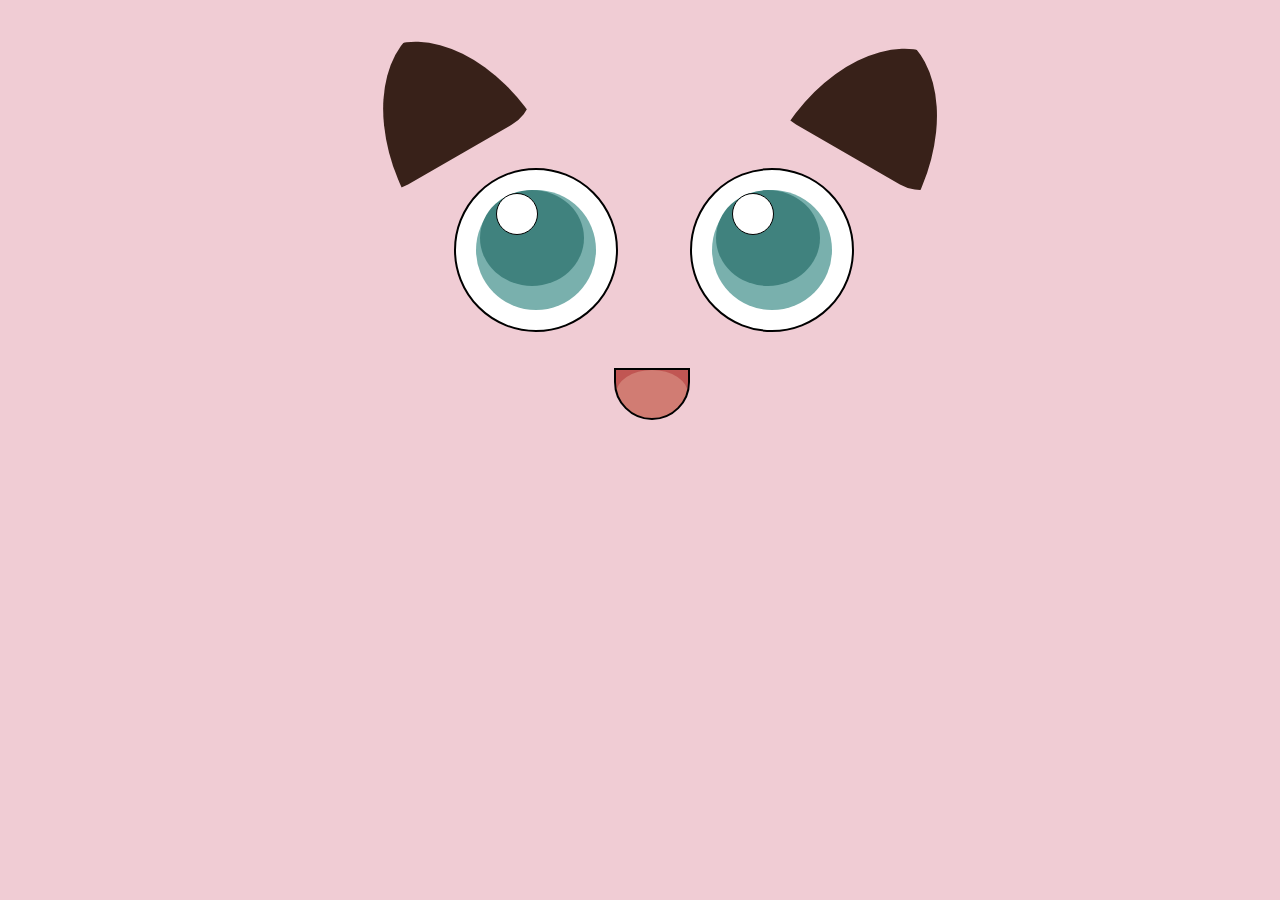
<file: jigglypuff/index.html>
<!DOCTYPE html>
<html lang="pt-br">
<head>
    <meta charset="UTF-8">
    <meta name="viewport" content="width=device-width, initial-scale=1.0">
    <title>Document</title>
    <link rel="stylesheet" href="jigglypuff.css">
</head>
<body>
    <div id="J40">
        <div class="ear left">
            <div></div>
        </div>
        <div class="ear right">
            <div></div>
        </div>
        <div class="eye left">
            <div></div>
        </div>
        <div class="eye right">
            <div></div>
        </div>
        <div class="mouth"></div>
    </div>
</body>
</html>
</file>
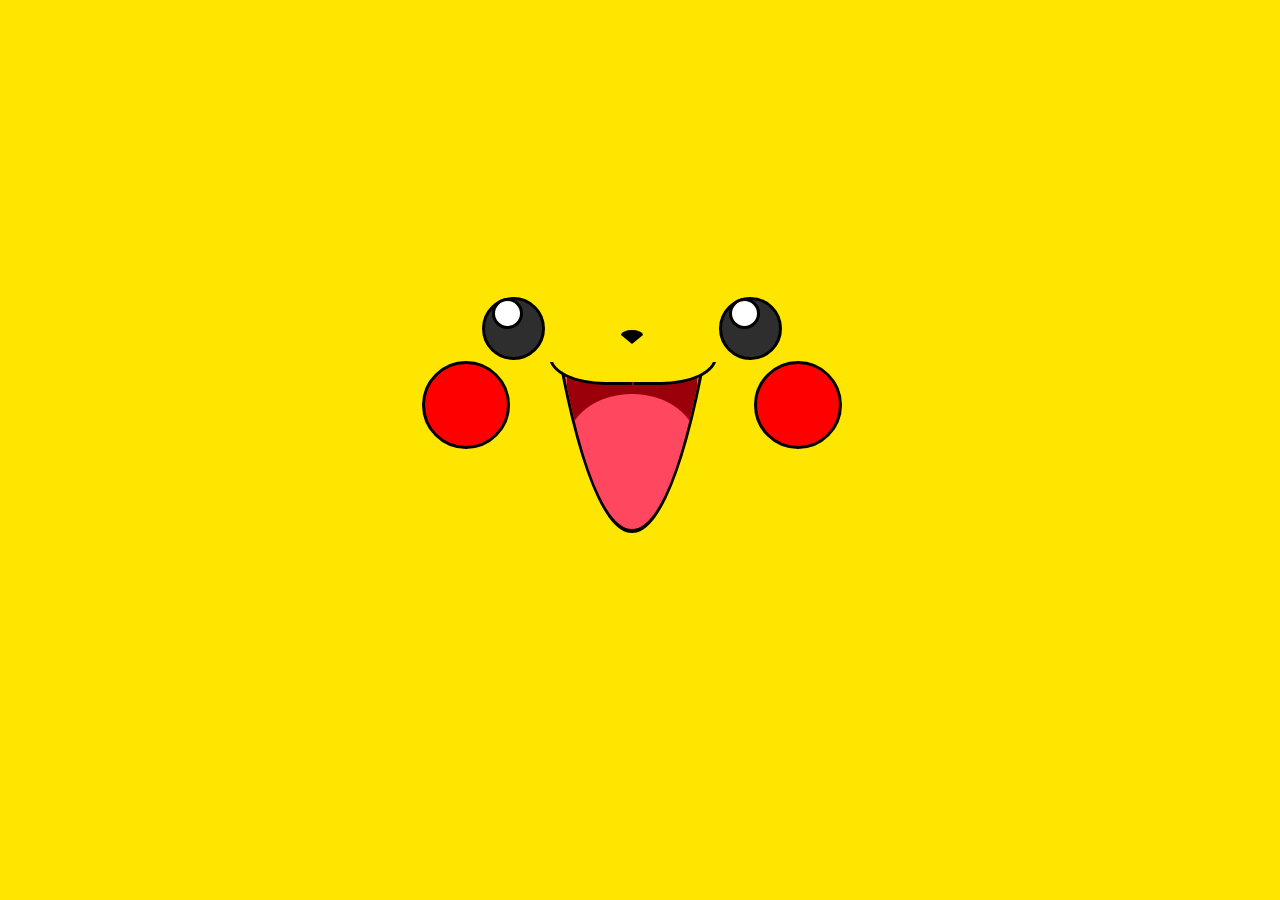
<file: Pokemon-CSS/Picachu/index.html>
<!DOCTYPE html>
<html lang="pt-br">
<head>
    <link rel="stylesheet" href="pikachu.css">
    <meta charset="UTF-8">
    <meta name="viewport" content="width=device-width, initial-scale=1.0">
    <title>Pikachu CSS</title>
</head>
<body>
    <div id="pikachu">
        <div class="olho direito"></div>
        <div class="olho esquerdo"></div>
        <div class="nariz"></div>
        <div class="boca">
        <div> </div>
    </div>
    <div class="bochecha esquerda"></div>
    <div class="bochecha direita"></div>
    </div>
</body>
</html>
</file>
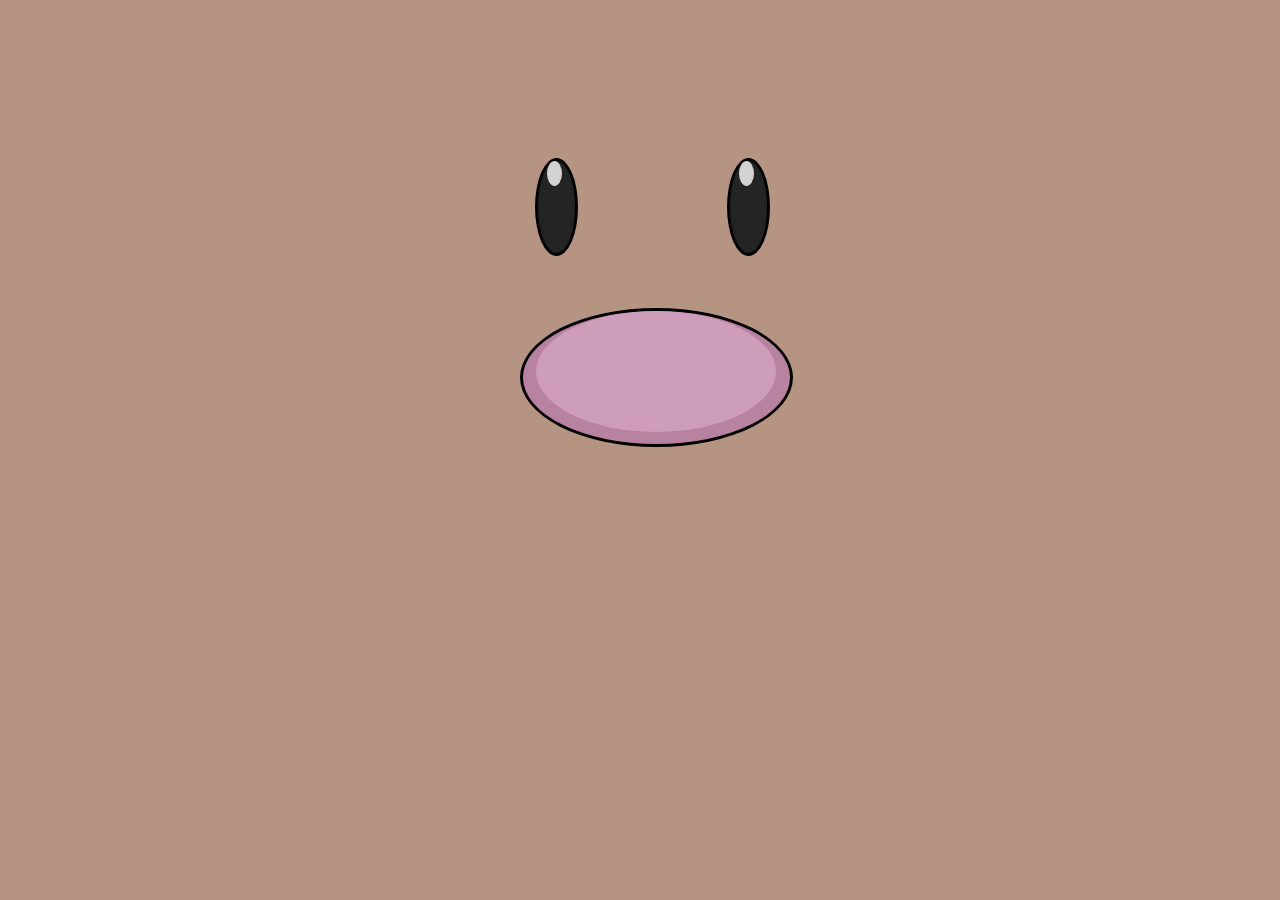
<file: Quem é esse Pokemon/Diglett/index.html>
<!DOCTYPE html>
<html lang="pt-br">
<head>
    <link rel="stylesheet" href="diglett.css">
    <meta charset="UTF-8">
    <meta name="viewport" content="width=device-width, initial-scale=1.0">
    <title>Diglett</title>
</head>
<body>
    
    <div id = "D50">
        <div class = "eye left"></div>
        <div class = "eye right"></div>
        <div class = "nose"></div>
    </div>
</body>
</html>
</file>
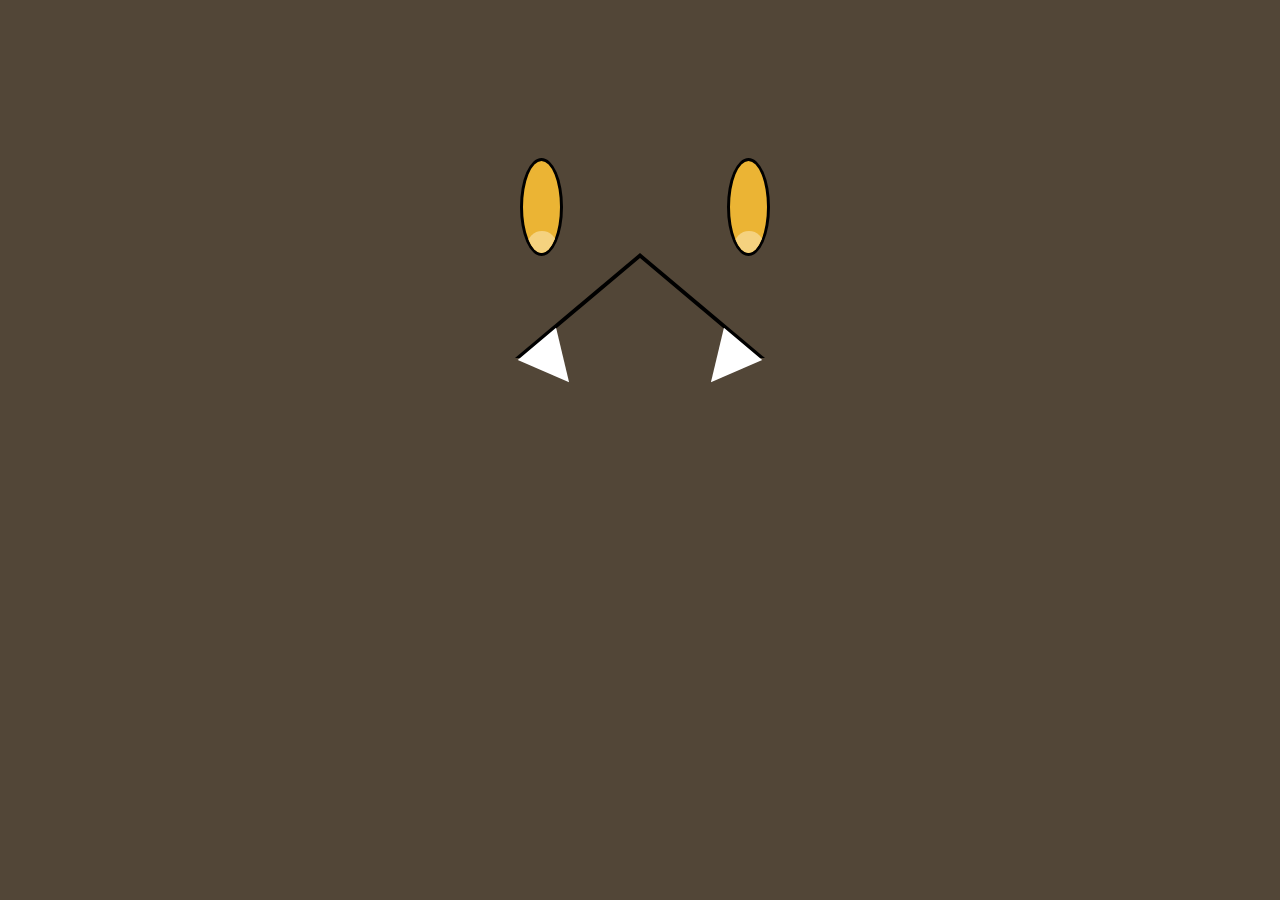
<file: Quem é esse Pokemon/Pumpkaboo/index.html>
<!DOCTYPE html>
<html lang="pt-br">
<head>
    <link rel="stylesheet" href="pumpkaboo.css">
    <meta charset="UTF-8">
    <meta name="viewport" content="width=device-width, initial-scale=1.0">
    <title>Pumpkaboo</title>
</head>

<body>
    <div id = "P710">
        <div class = "left eye"></div>
        <div class = "right eye"></div>
        <div class = "mouth">
          <div class = "tooth left"></div>
          <div class = "tooth right"></div>
        </div>
    </div>    
</body>
</html>
</file>
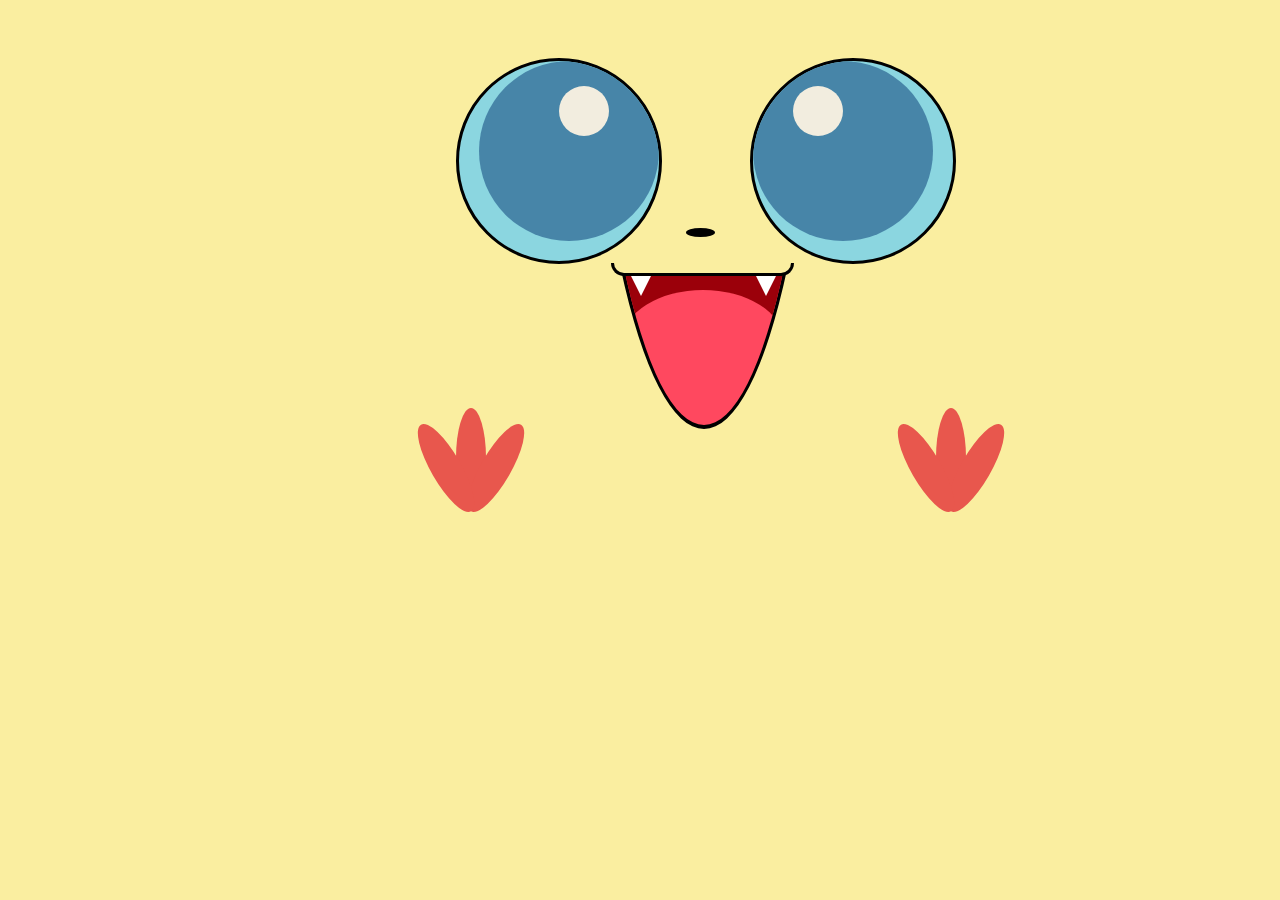
<file: Quem é esse Pokemon/Victini/index.html>
<!DOCTYPE html>
<html lang="pt-br">
<head>
    <link rel="stylesheet" href="victini.css">
    <meta charset="UTF-8">
    <meta name="viewport" content="width=device-width, initial-scale=1.0">
    <title>Document</title>
</head>
<body>
    
    <div id = "V494">
        <div class = "eye left"></div>
        <div class = "eye right"></div>
        <div class = "nose"></div>
        <div class = "mouth">
            <div></div>
        </div>
        <div class = "tooth left"></div>
        <div class = "tooth right"></div>
        <div class = "hand left"></div>
        <div class = "hand right"></div>
    </div>

</body>
</html>
</file>
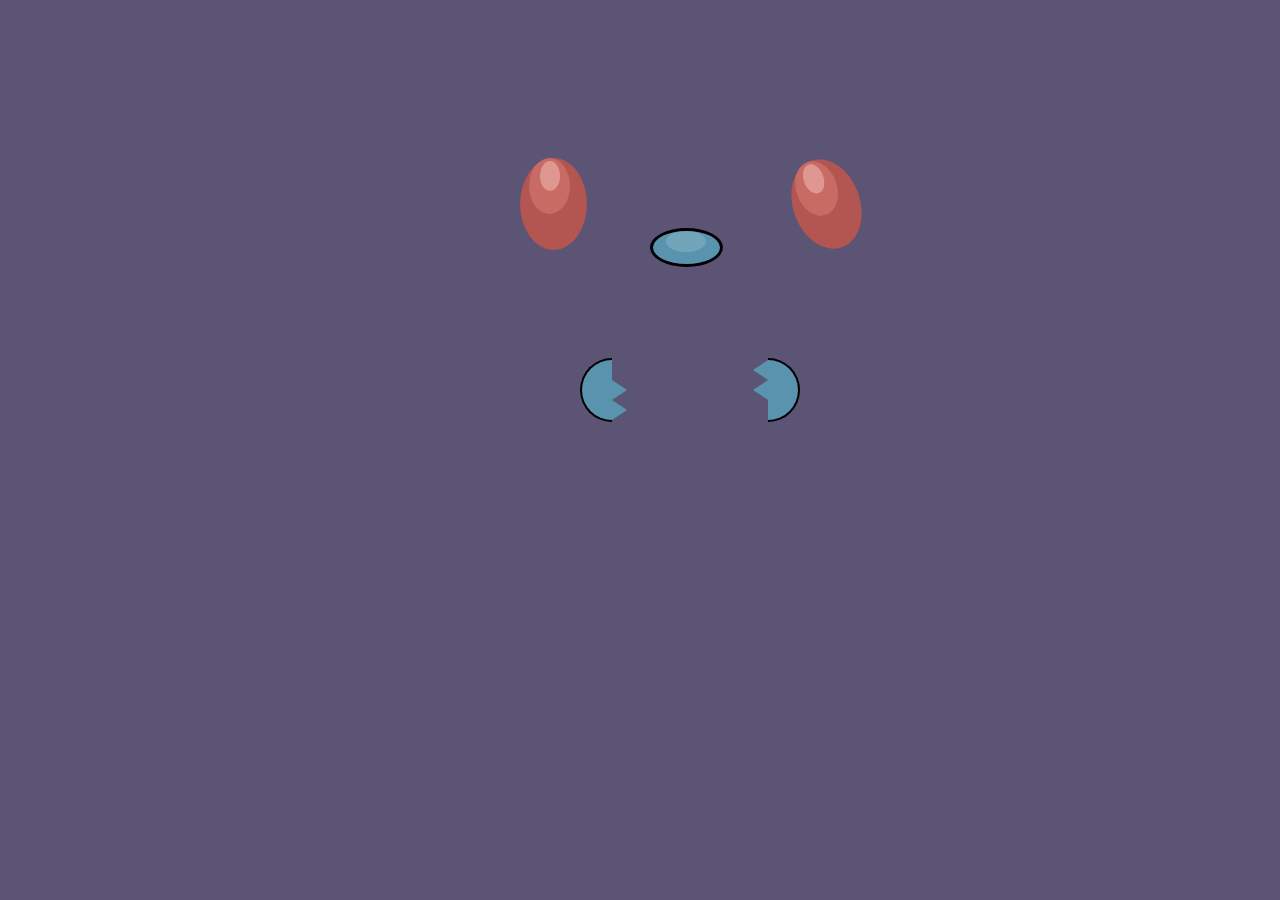
<file: Quem é esse Pokemon/Venonat/index (1).html>
<!DOCTYPE html>
<html lang="pt-br">
<head>
    <link rel="stylesheet" href="venonat.css">
    <meta charset="UTF-8">
    <meta name="viewport" content="width=device-width, intitial-scale=1.0">
    <title> Document </title>
</head>
    <body>

    <div id = "B12">
        <div class = "eye left"></div>
        <div class = "eye right"></div>
        <div class = "nose"></div>
        <div class = "tooth left"></div>
        <div class = "tooth right"></div>
        <div class = "hand left">
            <div class = "fingers">
                <div class = "shadow"></div>
            </div>
        </div>
        <div class = "hand right">
            <div class = "fingers">
                <div class = "shadow"></div>
            </div>
        </div>
    </div>

</body>
</html>

    
        </style>
</file>
<file: jigglypuff/jigglypuff.css>
body {
    background-color: #f0ccd4;
    font-size: 80px;
}

#J40 {
    position: absolute;
    width: 4em;
    height: 4em;
    left: 23%;
    -webkit-transform: translate(50%, 50%);
    -ms-transform: translate(50%, 50%);
    transform: translate(50%, 50%);
}

.eye {
    width: 2em;
    height: 2em;
    border: .03em solid black;
    background: white;
    border-radius: 100%;
    position: absolute;
}

.eye.right {
    right: -1em;
}

.eye.left {
    z-index: 1;
}

.eye::after {
    width: 1.5em;
    height: 1.5em;
    border: 0em solid black;
    background: #79b0ad;
    content: '';
    display: block;
    position: absolute;
    border-radius: 100%;
    margin-left: .25em;
    margin-top: .25em;
}

.eye::before {
    width: 1.3em;
    height: 1.2em;
    background: #40827e;
    content: '';
    display: block;
    position: absolute;
    border-radius: 100%;
    margin-left: .3em;
    margin-top: .25em;
    z-index: 1;
}

.eye > div {
    width: .5em;
    height: .5em;
    border: .02em solid black;
    background: white;
    border-radius: 100%;
    position: absolute;
    z-index: 1;
    margin-left: .5em;
    margin-top: .29em;
}

.mouth {
    position: absolute;
    height: .6em;
    width: .9em;
    border-radius: 0 0 .5em .5em;
    border: 2px solid black;
    background-color: #d17c73;
    top: 2.5em;
    left: 2em;
    overflow: hidden;
}

.mouth::after {
    content: '';
    position: absolute;
    display: block;
    width: .9em;
    height: .6em;
    box-shadow: 0 -.3em 0 #9B000A;
    border-top-left-radius: 100%;
    border-top-right-radius: 100%;
    opacity: 0.3;
}

.ear.right {
    left: 4.3em;
    border-radius: 20%;
    -webkit-transform: rotate(30deg);
    -ms-transform: rotate(30deg);
    transform: rotate(30deg);
}

.ear.left {
    right: 3.3em;
    border-radius: 20%;
    -webkit-transform: rotate(-30deg);
    -ms-transform: rotate(-30deg);
    transform: rotate(-30deg);
}

.ear {
    position: absolute;
    width: 200px;
    height: 200px;
    border-radius: 50%;
    background-color: none;
    overflow: hidden;
    top: -2.5em;
}

.ear div {
    position: absolute;
    width: 200px;
    height: 150%;
    top: 35%;
    left: 16%;
    border-radius: 50%;
    overflow: hidden;
}

.ear div::after {
    content: "";
    position: absolute;
    width: 100%;
    height: 100%;
    right: 25%;
    background-color: #382119;
    border-radius: 50%;
}
</file>
<file: Pokemon-CSS/Picachu/pikachu.css>
body {
    background: #ffe600;
    font-size: 100px;
}

#pikachu {
    position: absolute;
    width: 4.2em;
    height: 2.35em;
    left: 33%;
    top: 33%;
}

.olho {
    width: .57em;
    height: .57em ;
    border: .03em solid black;
    background: #2e2e2e;
    border-radius: 100%;
    position: absolute;
    margin-left: .6em;
}

.olho::after {
    width: .25em;
    height: .25em;
    border: .03em solid black;
    background: #fff;
    content: '';
    display: block;
    position: absolute;
    border-radius: 100%;
    margin-left: .07em;
    margin-top: -.02em;
}

.olho.direito {
    right: .6em;
}

.nariz {
    position: absolute;
    margin: .3em calc(50% - .11em);
    margin-top: .38em;
    width: 0;
    height: 0;
    z-index: 1;
    border-top: .09em solid black;
    border-left: .11em solid transparent;
    border-right: .11em solid transparent;
    box-shadow: 0 - .01em 0 black;
}

.nariz:before {
    content: '';
    display: block;
    position: absolute;
    width: .22em;
    height: .05em;
    background: black;
    border-top-left-radius: .11em .05em;
    border-top-right-radius: .11em .05em;
    margin-top: -.14em;
    margin-left: -.11em;
}

.boca {
    position: absolute;
    width: 2.28em;
    height: 1.8em;
    margin-top: .65em;
    margin-left: calc(50% - 1.18em);
    overflow: hidden;
}

.boca::after {
    content: '';
    display: block;
    position: absolute;
    width: .8em;
    height: .25em;
    background: #FFE600;
    border: .03em solid black;
    border-top: none;
    border-left: none;
    right: .25em;
    top: -.05em;
    border-bottom-right-radius: .6em .3em;
    box-shadow: 0 -.1em 0 #FFE600, -.05em -.03em 0 #FFE600;

}

.boca:before {
    content: '';
    display: block;
    position: absolute;
    width: .8em;
    height: .25em;
    background: #FFE600;
    border: .03em solid black;
    border-top: none;
    border-right: none;
    left: .35em;
    top: -.05em;
    border-bottom-left-radius: .6em .3em;
    box-shadow: 0 -.1em 0 #FFE600, .05em -.03em 0 #FFE600;
    z-index: 1;
}

.boca>div {
    position: absolute;
    background: #FF485F;
    width: 2.28em;
    height: 8em;
    border: .04em solid black;
    border-bottom-left-radius: 1.18em 8em;
    border-bottom-right-radius: 1.18em 8em;
    margin-top: -6.37em;
    overflow: hidden;
}

.boca>div:after {
    content: '';
    position: absolute;
    display: block;
    width: 1.3em;
    height: 1em;
    box-shadow: 0 -.7em 0 #9B000A;
    bottom: .35em;
    margin-left: .49em;
    border-top-left-radius: 100%;
    border-top-right-radius: 100%;
}

.bochecha {
    width: .82em;
    height: .82em;
    border: .03em solid black;
    border-radius: 100%;
    position: absolute;
    margin-top: 4.0rem;
    background: #f00
}
.bochecha.direita {
    right: 0;
}
</file>
<file: Quem é esse Pokemon/Diglett/diglett.css>
body{
    background-color: #b59581;
    font-size: 100px;
}

#D50 {
position: absolute;
width: 4em;
height: 3em;
left: 25%;
-webkit-transform: translate(50%, 50%);
-ms-transform: translate(50%, 50%);
transform: translate(50%, 50%);
}

.eye {
width: 0.37em;
height: 0.92em;
border: 0.03em solid black;
background: #242424;
border-radius: 100%;
position: absolute;
}

.eye.right {
right: 1.5em;
}

.eye.left {
left: 0.15em;
}

.eye::after {
width: 0.15em;
height: 0.25em;
background: white;
content: "";
display: block;
position: absolute;
border-radius: 100%;
margin-left: 0.09em;
opacity: 0.8;
}

.nose {
width: 2.67em;
height: 1.33em;
border: 0.03em solid black;
background: #b882a1;
border-radius: 100%;
position: absolute;
margin-top: 1.5em;
}

.nose::after {
background-color: #e3b8d3;
opacity: 0.5;
width: 2.4em;
height: 1.21em;
content: "";
display: block;
position: absolute;
border-radius: 100%;
margin-left: 0.13em;
}
</file>
<file: Quem é esse Pokemon/Pumpkaboo/pumpkaboo.css>
body {
    background: #524637;
    font-size: 100px
}

#P710 {
    position: absolute;
    width: 4em;
    height: 3em;
    left: 25%;
    -webkit-transform: translate(50%, 50%);
    -ms-transform: translate(50%, 50%);
    transform: translate(50%, 50%);
}

.eye {
    width: .37em;
    height: .92em;
    border: .03em solid black;
    background: #ebb434;
    border-radius: 100%;
    position: absolute;
    overflow:hidden;
}

.eye.right {
right: 1.5em;
}

.eye.left {
z-index: 1;
}

.eye::after {
width: .3em;
height: .3em;
background: #f5d27f;
content: '';
display: block;
position: absolute;
border-radius: 100%;
margin-left: .04em;
margin-top: .7em;
}

.mouth {
position: absolute;
width: 0;
height: 0;
border-style: solid;
border-width: 0 120px 101px 120px;
border-color: transparent transparent #524637 transparent;
top: 1em;
left: -0..5em;
}

.mouth::before {
content: '';
position: absolute;
width: 0;
height: 0;
border-style: solid;
border-width: 0 125px 105px 125px;
border-color: transparent transparent black transparent;
z-index: -1;
left: -1.25em;
top: -.05em;
}

.tooth {
width: 0;
height: 0;
position: absolute;
border-right: .25em solid transparent;
border-left: .25em solid transparent;
border-top: .5em solid white;
top: .8em;
z-index: 1;
}

.tooth.right {
left: .62em;
-webkit-transform: rotate(40deg);
-ms-transform: rotate(40deg);
transform: rotate(40deg);
}

.tooth.left {
right: .62em;
-webkit-transform: rotate(-40deg);
-ms-transform: rotate(-40deg);
transform: rotate(-40deg);
}
</file>
<file: Quem é esse Pokemon/Victini/victini.css>
body {
    background: #faeea0;
    font-size: 100px;
}

#V494 {
    position: absolute;
    width: 4em;
    height: 1em;
    left: 20%;
    -webkit-transform: translate(50%, 50%);
    -ms-transform: translate(50%, 50%);
    transform: translate(50%, 50%);
}

.eye {
    width: 2em;
    height: 2em;
    border: 0.03em solid black;
    background: #8bd6e0;
    border-radius: 100%;
    position: absolute;
    overflow: hidden;
}

.eye.right {
    right: -1em;
}

.eye.left::after,
.eye.right::after {
    width: 1.8em;
    height: 1.8em;
    border: 0em solid black;
    background: #4785a8;
    content: "";
    display: block;
    position: absolute;
    border-radius: 100%;
}

.eye.left::after {
    margin-left: 0.2em;
}

.eye.left::before,
.eye.right::before {
    width: 0.5em;
    height: 0.5em;
    background: #f2eddf;
    content: "";
    display: block;
    position: absolute;
    border-radius: 100%;
    margin-top: 0.25em;
    z-index: 1;
}

.eye.left::before {
    margin-left: 1em;
}

.eye.right::before {
    margin-left: 0.4em;
}

.nose {
    width: 0.23em;
    height: 0.03em;
    border: 0.03em solid black;
    background: black;
    border-radius: 100%;
    position: absolute;
    margin-top: 1.7em;
    margin-left: 2.3em;
}

.nose:hover {
    -ms-animation: squeeze 0.3s infinite ease;
    -webkit-animation: squeeze 0.3s infinite ease;
    -moz-animation: squeeze 0.3s infinite ease;
    animation: squeeze 0.3s infinite ease;
}

.mouth {
    position: absolute;
    width: 2.28em;
    height: 1.8em;
    margin-top: 2em;
    margin-left: 1.3em;
    overflow: hidden;
}

.mouth::after,
.mouth::before {
    content: "";
    display: block;
    position: absolute;
    width: 0.9em;
    height: 0.1em;
    background: #faeea0;
    border: 0.03em solid black;
    border-top: none;
    top: 0.05em;
    box-shadow: 0 -0.1em 0 #faeea0, 0.05em -0.03em 0 #faeea0;
}

.mouth::after {
    border-left: none;
    right: 0.2em;
    border-bottom-right-radius: 0.2em 0.2em;
}

.mouth::before {
    border-right: none;
    left: 0.25em;
    border-bottom-left-radius: 0.2em 0.2em;
    z-index: 1;
}

.mouth > div {
    position: absolute;
    background: #ff485f;
    width: 2.28em;
    height: 8em;
    border: 0.04em solid black;
    border-bottom-left-radius: 1.5em 7em;
    border-bottom-right-radius: 1.5em 7em;
    margin-top: -6.37em;
    overflow: hidden;
}

.mouth > div:after {
    content: "";
    position: absolute;
    display: block;
    width: 1.6em;
    height: 1em;
    box-shadow: 0 -0.7em 0 #9b000a;
    bottom: 0.35em;
    margin-left: 0.33em;
    border-top-left-radius: 100%;
    border-top-right-radius: 100%;
}

.tooth {
    width: 0;
    height: 0;
    position: absolute;
    border-right: 0.1em solid transparent;
    border-left: 0.1em solid transparent;
    border-top: 0.2em solid white;
    top: 2.175em;
    z-index: 1;
}

.tooth.right {
    left: 3em;
}

.tooth.left {
    left: 1.75em;
}

.hand,
.hand::after,
.hand:before {
    width: 0.3em;
    height:  1em;
    border: 0em solid black;
    background: #e8574d;
    border-radius: 100%;
    position: absolute;
}

.hand::after,
.hand:before {
    content: "";
    left: -0.25em;
    top: 0.1em;
}

.hand {
    margin-top: 3.5em;
}

.hand::before {
    margin-left: 0.5em;
    -webkit-transform: rotate(30deg);
    -ms-transform: rotate(30deg);
    transform: rotate(30deg);
}

.hand::after {
    -webkit-transform: rotate(-30deg);
    -ms-transform: rotate(-30deg);
    transform: rotate(-30deg);
}

.hand.left {
    margin-left: 4.8em;
}

@keyframes squeeze {
    0% {
        transform: scaleY(0.75);
    }
    25% {
        transform: scaleY(0.75);
    }
    50% {
        transform: scaleY(0.75);
    }
    75% {
        transform: scaleY(0.75);
    }
    100% {
        transform: scaleY(1);
    }
}

@-ms-keyframes squeeze {
    0% {
        -ms-transform: scaleY(0.75);
    }
    25% {
        -ms-transform: scaleY(0.75);
    }
    50% {
        -ms-transform: scaleY(0.75);
    }
    75% {
        -ms-transform: scaleY(0.75);
    }
    100% {
        -ms-transform: scaleY(1);
    }
}

@-moz-keyframes squeeze {
    0% {
        -moz-transform: scaleY(0.75);
    }
    25% {
        -moz-transform: scaleY(0.75);
    }
    50% {
        -moz-transform: scaleY(0.75);
    }
    75% {
        -moz-transform: scaleY(0.75);
    }
    100% {
        -moz-transform: scaleY(1);
    }
}

@-webkit-keyframes squeeze {
    0% {
        -webkit-transform: scaleY(0.75);
    }
    25% {
        -webkit-transform: scaleY(0.75);
    }
    50% {
        -webkit-transform: scaleY(0.75);
    }
    75% {
        -webkit-transform: scaleY(0.75);
    }
    100% {
        -webkit-transform: scaleY(1);
    }
}
</file>
<file: Quem é esse Pokemon/Venonat/venonat.css>
body {
        background-color: #5b5475;
        font-size: 100px;
    }

    #B12 {
        position: absolute;
        width: 4em;
        height: 3em;
        left: 25%;
        -webkit-transform: translate(50%, 50%);
        -ms-transform: translate(50%, 50%);
        transform: translate(50%, 50%);
    }

    .eye {
        width: 0.67em;
        height: 0.92em;
        border: 0.03 solid black;
        background: #b35550;
        border-radius: 100%;
        position: absolute;
    }

    .eye.right {
        right: 0.6em;
        -webkit-transform: rotate(-20deg);
        -ms-transform: rotate(-20deg);
        transform: rotate(-20deg);
    }

    .eye::after{
        width: 0.35em;
        height: 0.5em;
        border: 0.03em solid transparent;
        background: #de817a;
        content: " ";
        display: block;
        position: absolute;
        border-radius: 100%;
        margin-left: 0.09em;
        opacity: 0.5;
    }

    .eye::before{
        width: 0.2em;
        height: 0.3em;
        background: #edc6c2;
        content: " ";
        display: block;
        position: absolute;
        border-radius: 100%;
        margin-left: 0.2em;
        margin-top: 0.03em;
        opacity: 0.8;
    }

    .nose {
        width: 0.67em;
        height: 0.33em;
        border: 0.03em solid black;
        background: #5a93ad;
        border-radius: 100%;
        position: absolute;
        margin-top: 0.7em;
        margin-left: 1.3em;
    }

    .nose::after{
        background-color: #97becc;
        opacity: 0.4;
        width: 0.4em;
        height: 0.21em;
        content: " ";
        display: block;
        position: absolute;
        border-radius: 100%;
        margin-left: 0.13em;
    }

    .tooth {
        width: 0;
        height: 0;
        position: absolute;
        border-right: 0.05 solid transparent;
        border-left: 0.05 solid transparent;
        border-top: 0.1em solid white;
        top: 1em;
        z-index: -1;
    }

    .tooth.right {
        left: 1.9em;
        -webkit-transform: rotate(-15deg);
        -ms-transform: rotate(-15deg);
        transform: rotate(-15deg);
    }

    .tooth.left {
        left: 1.35em;
        -webkit-transform: rotate(15deg);
        -ms-transform: rotate(15deg);
        transform: rotate(15deg);
    }

    .hand {
        position: absolute;
        height: 0.6em;
        width: 0.3em;
        border-radius: 0 0.5em 0.5em 0;
        border-right: 2px solid black;
        border-top: 2px solid black;
        border-bottom: 2px solid black;
        background-color: #5a93ad;
        top: 2em;
    }

    .hand .fingers,
    .hand .fingers::after,
    .hand .fingers::before{
        width: 0;
        height: 0;
        position: absolute;
        border-top: 0.1em solid transparent;
        border-bottom: 0.1em solid transparent;
        border-right: 0.15em solid #5a93ad;
    }

    .hand .fingers{
        right: 0.3em;
    }

    .hand .fingers::after {
        content: " ";
        display: block;
        right: -0.15em;
        top: 0.1em;
    }

    .hand .before::before {
        content: " ";
        display: block;
        right: -0.15em;
        top:0.3em;
    }

    .hand.left {
        left: 0.6em;
        -webkit-transform: rotate(180deg);
        -ms-transform: rotate(180deg);
        transform: rotate(180deg);
    }

    .hand.right {
        right: 1.2em;
    }

    .fingers .shadow,
    .fingers .shadow::after,
    .finguers .shadow::before {
        width: 0;
        height: 0;
        position: absolute;
        border-top: calc(0.13 - 1px) solid transparent;
        border-bottom: calc(0.13em - 1px) solid transparent;
        border-right: calc(0.18 - 1px) solid black;
        z-index: -1;
    }

    .finguers .shadow {
        right: -0.15em;
        top: -0.12em;
    }

    .finguers .shadow::after {
        content: " ";
        display: block;
        margin-top: 0.08em;
    }

    .finguers .shadow::before {
        content: " ";
        display: block;
        margin-top: 0.28em;
    }
</file>
